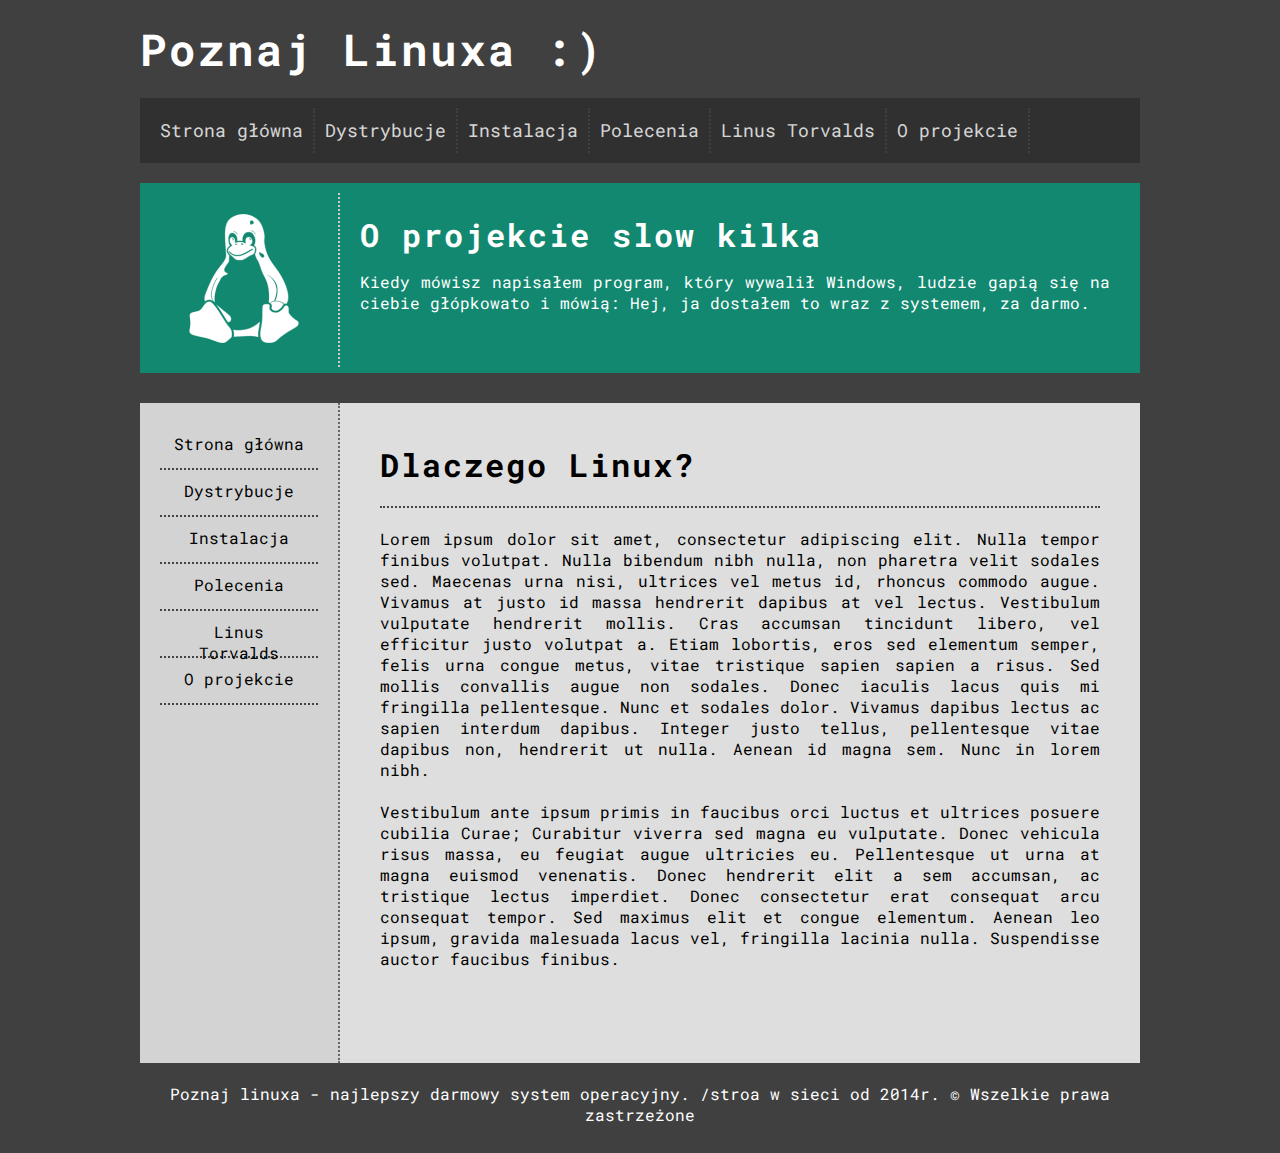
<file: css/index.html>
<!DOCTYPE HTML>
<html lang="pl">
<head>
<meta charset="UTF-8"/>
<title>Poznaj Linuxa :)</title>
<meta name="description" content="Serwis poświęcony systemowi Linux. Naucz się wszystkiego, co chcesz wiedzieć o Linuxie" />
<meta http-equiv="X-UA-Compatible" content="IE=edge,chrome=1"/>

<link rel="stylesheet" href="style.css" type="text/css" />
<link href="https://fonts.googleapis.com/css?family=Roboto+Mono:400,700&display=swap&subset=latin-ext" rel="stylesheet"/>
</head>

<body>

<div id="container">
	<div id="logo">Poznaj Linuxa :)</div>
	
	<div id="menu">
			<div class="option">Strona główna</div>
			<div class="option">Dystrybucje</div>
			<div class="option">Instalacja</div>
			<div class="option">Polecenia</div>
			<div class="option">Linus Torvalds</div>
			<div class="option">O projekcie</div>
			<div style="clear:both;"></div>
	</div>
	
	<div id="topbar">
		<div id="topbarL">
			<img src="linux.png" />
		</div>
		<div id="topbarR">
		<span class="bigtitle"> O projekcie slow kilka</span>
		<div style="height: 15px;"></div>
		Kiedy mówisz napisałem program, który wywalił Windows, ludzie gapią się na ciebie głópkowato i mówią: Hej, ja dostałem to wraz z systemem, za darmo.
		</div>
		<div style="clear:both;"></div>
	</div>
	
	<div id="sidebar">
			<div class="optionL">Strona główna</div>
			<div class="optionL">Dystrybucje</div>
			<div class="optionL">Instalacja</div>
			<div class="optionL">Polecenia</div>
			<div class="optionL">Linus Torvalds</div>
			<div class="optionL">O projekcie</div>
			<div style="clear:both;"></div>
	</div>
	
	<div id="content">
		<span class="bigtitle"> Dlaczego Linux?</span>
		<div class="dottedline"></div>

Lorem ipsum dolor sit amet, consectetur adipiscing elit. Nulla tempor finibus volutpat. Nulla bibendum nibh nulla, non pharetra velit sodales sed. Maecenas urna nisi, ultrices vel metus id, rhoncus commodo augue. Vivamus at justo id massa hendrerit dapibus at vel lectus. Vestibulum vulputate hendrerit mollis. Cras accumsan tincidunt libero, vel efficitur justo volutpat a. Etiam lobortis, eros sed elementum semper, felis urna congue metus, vitae tristique sapien sapien a risus. Sed mollis convallis augue non sodales. Donec iaculis lacus quis mi fringilla pellentesque. Nunc et sodales dolor. Vivamus dapibus lectus ac sapien interdum dapibus. Integer justo tellus, pellentesque vitae dapibus non, hendrerit ut nulla. Aenean id magna sem. Nunc in lorem nibh.<br/><br/>

Vestibulum ante ipsum primis in faucibus orci luctus et ultrices posuere cubilia Curae; Curabitur viverra sed magna eu vulputate. Donec vehicula risus massa, eu feugiat augue ultricies eu. Pellentesque ut urna at magna euismod venenatis. Donec hendrerit elit a sem accumsan, ac tristique lectus imperdiet. Donec consectetur erat consequat arcu consequat tempor. Sed maximus elit et congue elementum. Aenean leo ipsum, gravida malesuada lacus vel, fringilla lacinia nulla. Suspendisse auctor faucibus finibus.<br/><br/>

	</div>
	
	<div id="footer">Poznaj linuxa - najlepszy darmowy system operacyjny. /stroa w sieci od 2014r. &copy; Wszelkie prawa zastrzeżone </div>
</div>


</body>
</html>
</file>
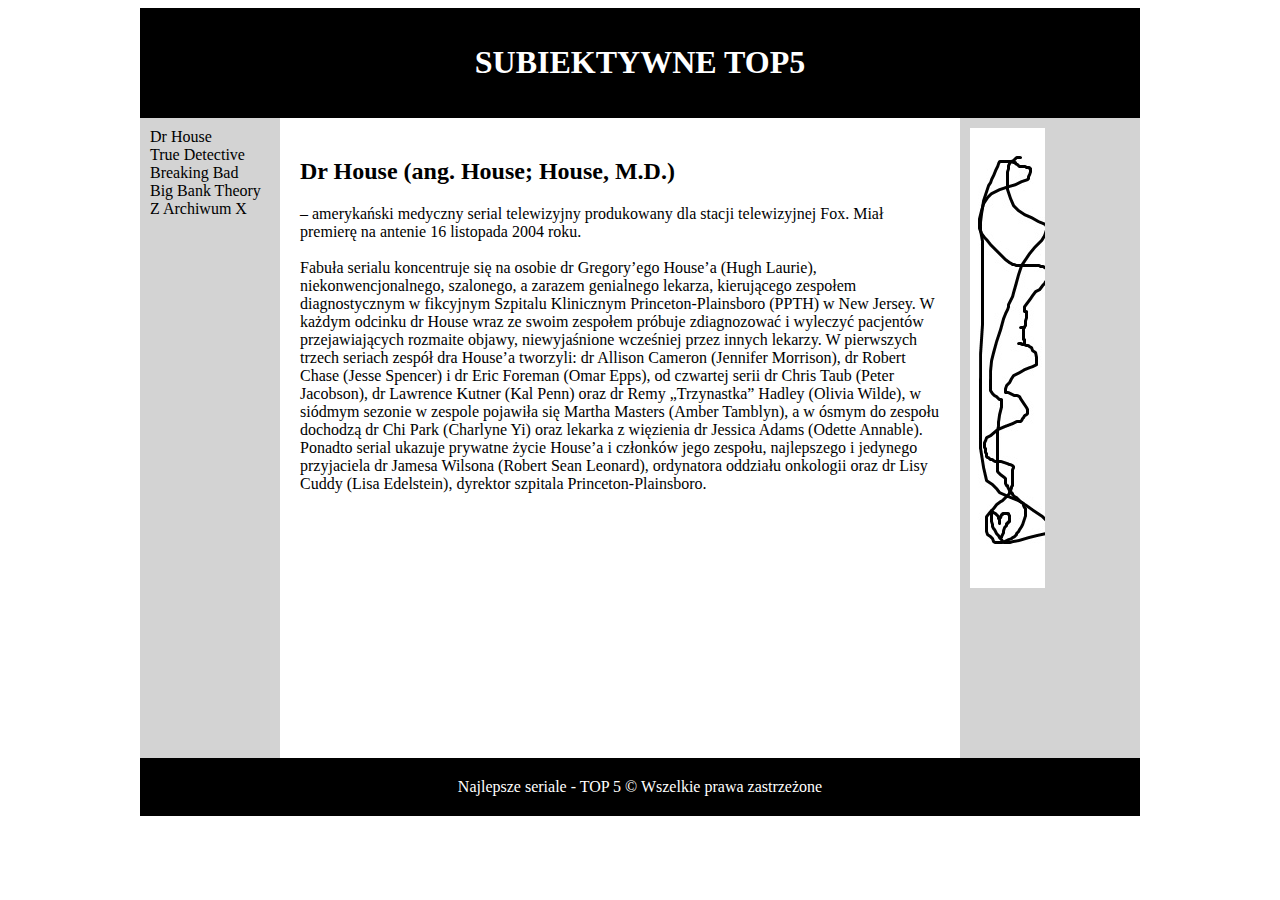
<file: html/TOP5/index.html>
<!DOCTYPE HTML>
<html lang="pl">

<head>
<meta charset="utf-8"/>
<title></title>
<meta name = "description" content="Przed tobą spis moich ulubionych filmów. Sprwdź czy znacz je wszystkie. Uczta dla kinomaniaka!"/>
<meta name="keywords" content="film, kino, najlepsze filmy, top filmy" />
<meta http-equiv="X-UA-Compatible" content="IE=edge,chrome=1" />
<style>

#container
{
width: 1000px;
margin-left: auto;
margin-right: auto;
}
#logo
{
background-color: black;
color: white;
text-align: center;
padding: 15px;
}
#sideBar
{
float: left;
background-color: lightgray;
width: 120px;
min-height: 620px;
padding: 10px;
}
#content
{
float: left;
padding: 20px;
width: 640px;
}
#ad
{
float: left;
width: 160px;
min-height: 620px;
padding: 10px;
background-color: lightgray;
}

#footer
{
clear: both;
background-color: black;
color: white;
text-align: center;
padding: 20px;
}


</style>
</head>

<body>

<div id="container">
	<div id="logo">
		<h1>SUBIEKTYWNE TOP5</h1>
	</div>
	<div id="sideBar">
	Dr House <br/>
	True Detective <br/>
	Breaking Bad <br/>
	Big Bank Theory <br/>
	Z Archiwum X <br/>
	</div>
	<div id="content" float left>
		<h2>Dr House (ang. House; House, M.D.)</h2>

		– amerykański medyczny serial telewizyjny produkowany dla stacji telewizyjnej Fox. Miał premierę na antenie 16 listopada 2004 roku.
		<br/><br/>

		Fabuła serialu koncentruje się na osobie dr Gregory’ego House’a (Hugh Laurie), niekonwencjonalnego, szalonego, a zarazem genialnego lekarza, kierującego zespołem diagnostycznym w fikcyjnym Szpitalu Klinicznym Princeton-Plainsboro (PPTH) w New Jersey. W każdym odcinku dr House wraz ze swoim zespołem próbuje zdiagnozować i wyleczyć pacjentów przejawiających rozmaite objawy, niewyjaśnione wcześniej przez innych lekarzy. W pierwszych trzech seriach zespół dra House’a tworzyli: dr Allison Cameron (Jennifer Morrison), dr Robert Chase (Jesse Spencer) i dr Eric Foreman (Omar Epps), od czwartej serii dr Chris Taub (Peter Jacobson), dr Lawrence Kutner (Kal Penn) oraz dr Remy „Trzynastka” Hadley (Olivia Wilde), w siódmym sezonie w zespole pojawiła się Martha Masters (Amber Tamblyn), a w ósmym do zespołu dochodzą dr Chi Park (Charlyne Yi) oraz lekarka z więzienia dr Jessica Adams (Odette Annable). Ponadto serial ukazuje prywatne życie House’a i członków jego zespołu, najlepszego i jedynego przyjaciela dr Jamesa Wilsona (Robert Sean Leonard), ordynatora oddziału onkologii oraz dr Lisy Cuddy (Lisa Edelstein), dyrektor szpitala Princeton‑Plainsboro. 
	</div>
	<div id="ad">
	<img src="img/ad.jpg"/>
	</div>
	<div id="footer">
	Najlepsze seriale - TOP 5 &copy; Wszelkie prawa zastrzeżone
	</div>



</div>

</body>

</html>
</file>
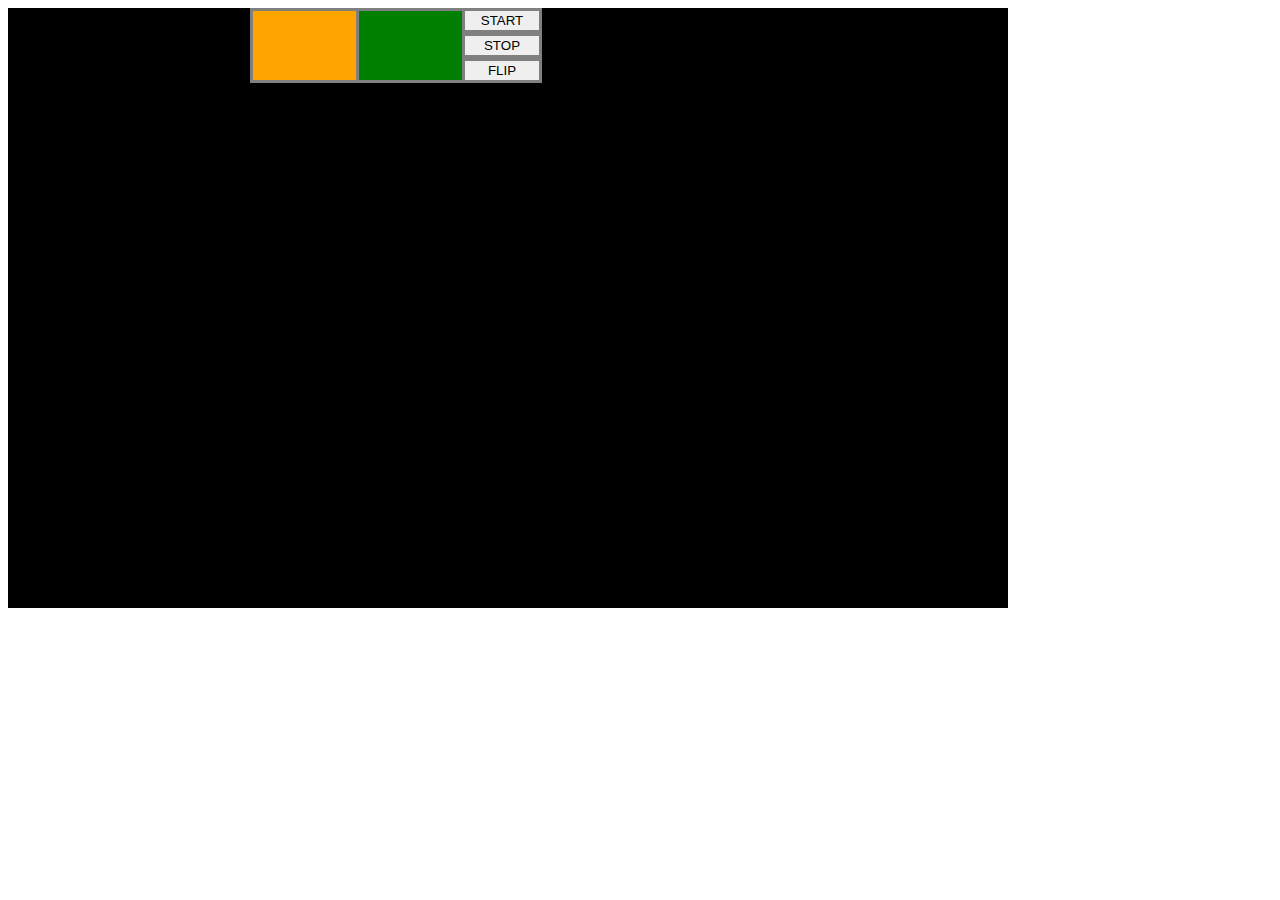
<file: js/mosaic/index.html>
<!DOCTYPE HTML>
<html>
<head>
<meta charset="UTF-8"/>
<title> I hope you like it. </title>

<script type="text/javascript" src="mosaic.js"></script>
<link rel="stylesheet" href="style.css" type="text/css"/>
</head>

<body>

<div id="container">
<div id="settings">
  <input id="width" class="inputValue" type="text">
  <input id="height" class="inputValue" type="text">
  <input id="start" type="submit" class="button"  onclick='createMosaic()' value="START" >
  <input id="stop" type="submit" class="button" onclick='timerBreak()' value="STOP">
  <input id="order" type="submit" class="button" onclick='orderByColor()' value="FLIP">
</div>
<div id="mosaic"> </div>
</div>
</div>

</body>
</html>
</file>
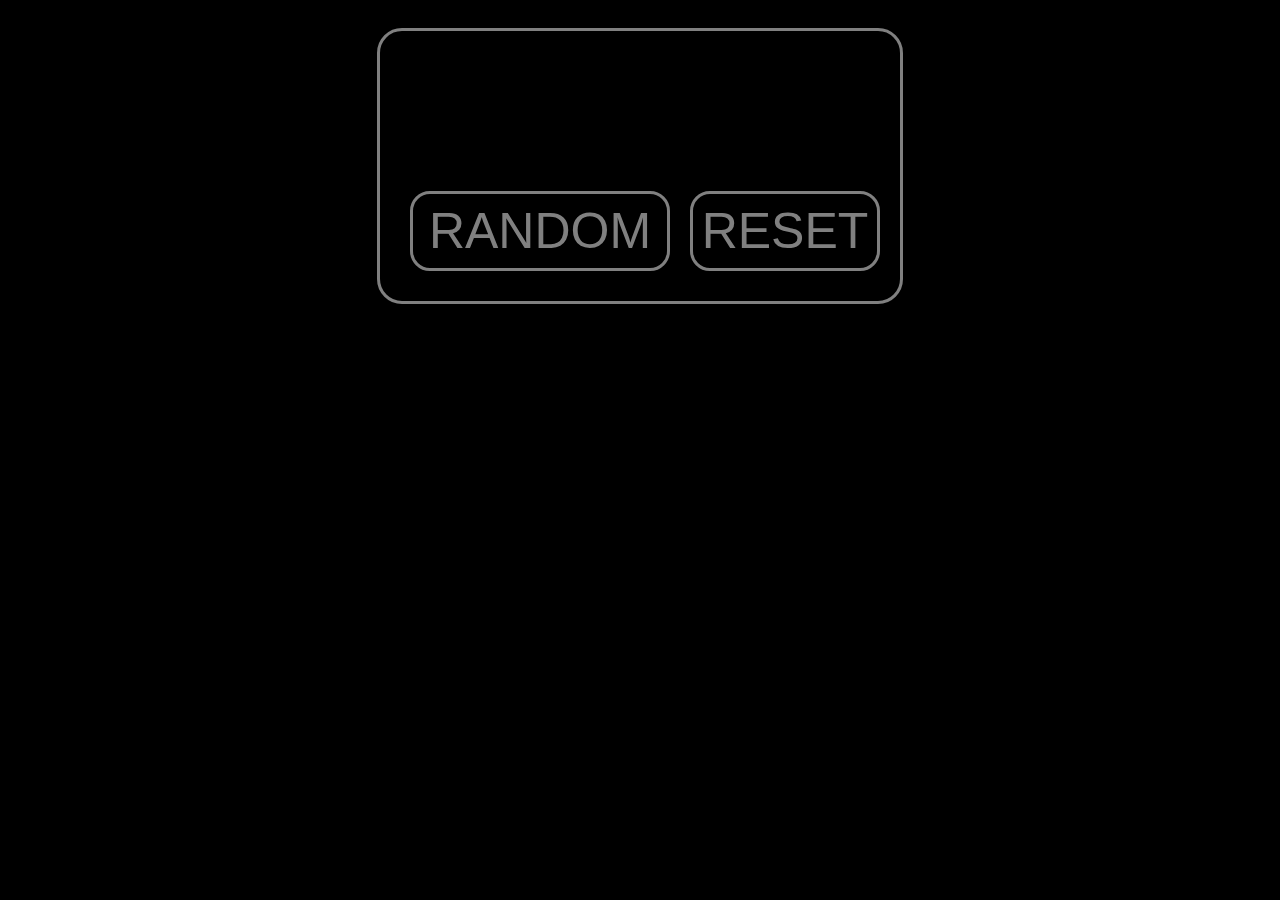
<file: js/reflex_game/index.html>
<!DOCTYPE HTML>
<html>
<head>
<meta charset="UTF-8"/>
<title> Is your reflex good enought? Let's check! </title>

<script type="text/javascript" src="timer.js"></script>
<link rel="stylesheet" href="style.css" type="text/css"/>
</head>

<body>

	<div id="container"> 
	<div id="target"></div>
    <div id="timeCounter"></div>
	<div id="option">
	<input id="select" type="submit" value="RANDOM" onclick="findNumber()" />
	<input id="reset" type="submit" value="RESET" onclick="reloadPage()" />
	</div>
	</div>
 

</body>
</html>
</file>
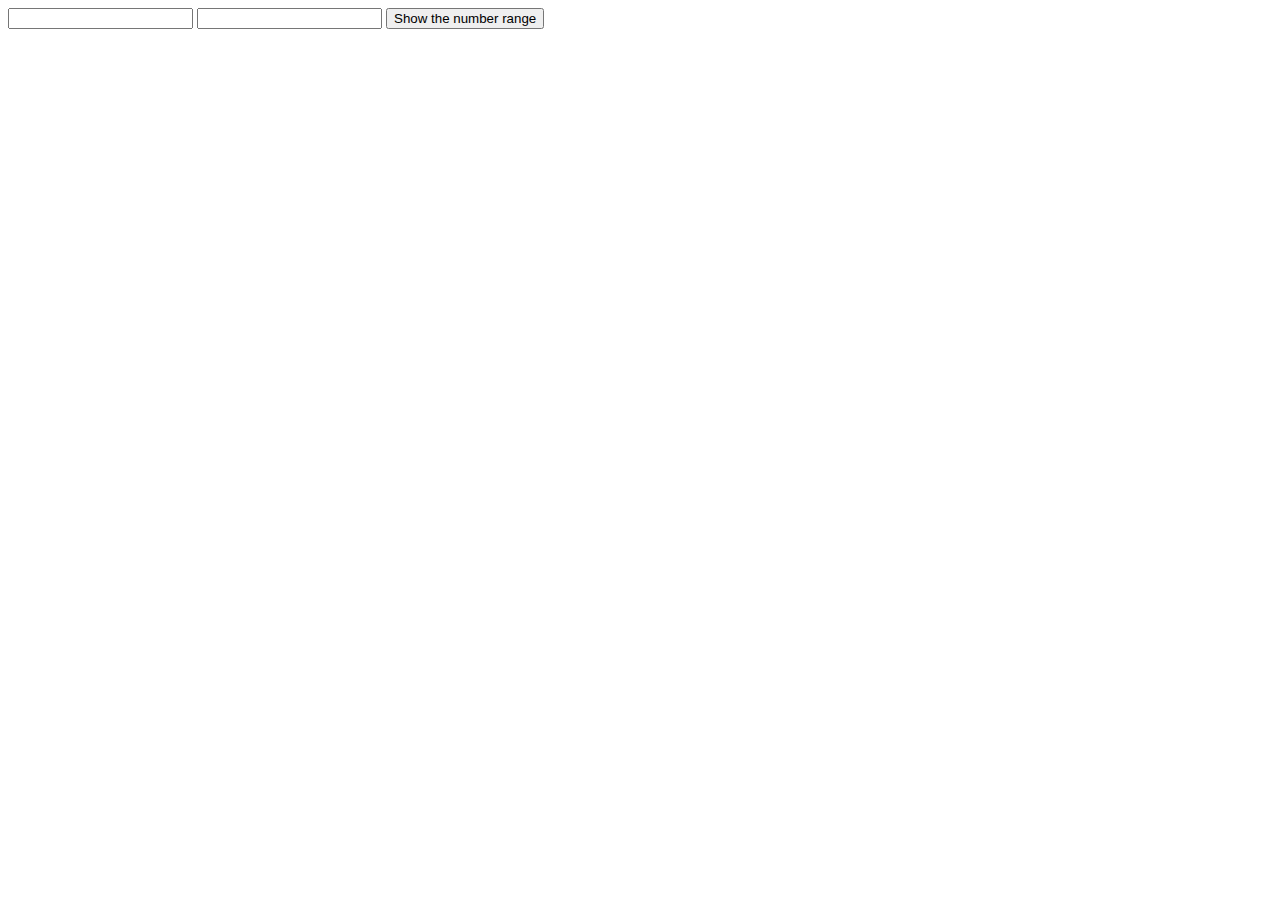
<file: js/nextNumbers/przedzialy.html>
<!DOCTYPE HTML>
<html lang="pl">
<head>
<meta charset="UTF-8"/>
<script type="text/javascript" src="script.js"></script>

</head>
<body>

	<input type="text" id="input1" />
	<input type="text" id="input2" />
	<input type="submit" value="Show the number range" onclick="showAllNumbers()" />
	<div id="answer"></div>

</body>
</html>
</file>
<file: css/style.css>
body
{
	background-color: #404040;
	font-family: 'Roboto Mono', monospace;
}

#container
{
	width:1000px;
	margin-left: auto;
	margin-right: auto;
		
}

#logo
{
	color: white;
	margin-top: 20px;
	font-size: 44px;
	letter-spacing: 3px;
	font-weight: 700;
	
}

#menu
{
	background-color: #303030;
	margin-top: 20px;
	color: #ffffff;
	padding:10px;
}


#topbar
{
		background-color: #128870;
		color: white;
		padding: 10px;
		margin-top:20px;
		marigin-bottom: 25px;
		height: 170px;
		margin-bottom:30px;	 	
}

#topbarL{
	float:left;
	padding: 20px;
	width: 148px;
	text-align: center;
	border-right: 2px dotted #cccccc;
}
#topbarR{
	float:left;
	padding: 20px;
	width: 750px;
	font-size: 16px;
	text-align: justify;
	}

#sidebar{
	float: left;
	width: 158px;
	min-height:620px;
	padding: 20px;
	background-color: lightgray;
	text-align: center;
	font-sidebar: 18px;
	border-right: 2px dotted #666666;
}

#content{
	float: left;
	padding: 40px;
	width: 720px;
	background-color: #dedede;
	min-height: 580px;
	text-align: justify;
	
}

#footer
{
		clear:both;
		color: white;
		text-align: center;
		padding: 20px;
		font-size: 16px;
}


.option{
	float: left;
	min-width:50px;
	height: 25px;
	font-size: 18px;
	padding: 10px;
	border-right: 2px dotted #444444;
	opacity: 0.8;
}

.option:hover{	
background-color: #000000;
cursor: pointer;
}

.optionL{
	font-size: 16px;
	height: 25px;
	padding:10px;
	border-bottom: 2px dotted #444444;
}

.optionL:hover{
	background-color: #f36742;
	color: white;
	cursor: pointer;
}

.bigtitle{
	font-size: 32px;
	font-weight: 700;
	letter-spacing: 2px;
}

.dottedline{
	height: 5px;
	margin-top: 15px;
	margin-bottom: 20px;
	border-bottom: 2px dotted #444444;
}
</file>
<file: js/mosaic/style.css>
#container{
	width: 1000px;
	height: 600px;
	background: black;
	}

#settings{
	width: 292px;
	height: 75px;
	margin-bottom: 50px;
	position: absolute;
	left: 250px;
}
.inputValue{
	width: 100px;
	height: 67px;
	border: solid 3px gray;
	text-align: center;
	font-size: 25px;
}

#width{
	background: orange;
}
#height{
	background: green;
	position: absolute;
	top: 0px;
	left: 106px;
	}

#mosaic{
	clear:both;
	width: 400px;
	height: 400px;
	margin: auto;
	background-color: black;

	position: absolute;
	left: 250px;
	top: 100px;
}

#start{
	position: absolute;
	right: 0px;
}
#stop{
	position: absolute;
	top: 25px;
	right: 0px;
}
#order{
	position: absolute;
	top: 50px;
	right: 0px;
}

.button{
	width: 80px;
	height: 25px;
	border: solid 3px gray;

}
.square{
	float: left;
	width: 40px;
	height: 40px;
	}
</file>
<file: js/reflex_game/style.css>
body{
	background-color: black;
	padding:20px;
}

#container{
	width:500px;
	height:250px;
	padding:10px;
	background-color: black;
	border: 3px;
	border-style: solid;
	border-color: gray;
	border-radius: 25px;
	margin-left: auto;
	margin-right: auto;
}

#target{
	width:200px;
	height:100px;
	padding:25px;
	border: 10px;
	border-color: gray;
	float:left;
	font-size: 70px;
	text-align: center;
	color: gray;
}
#timeCounter{
	width: 200px;
	height: 100px;
	padding: 25px;
	border: 10px;
	border-color: gray;
	float: left;
	font-size: 70px;
	text-align: center;
	color: gray;
}

#option{
clear: both;	
width:auto;
height:90px;
}
#select{
cursor: pointer;
float:left;
margin-left:20px;
width:260px;
height: 80px;
background-color: black;
font-size: 50px;
color: gray;
border: 3px;
border-color: gray;
border-style: solid;
border-radius: 20px;
padding:5
}
#reset{
cursor: pointer;
float:left;
margin-left:20px;
width:190px;
height: 80px;
background-color: black;
font-size: 50px;
color: gray;
border: 3px;
border-color: gray;
border-style: solid;
border-radius: 20px;
padding:5
}
</file>
